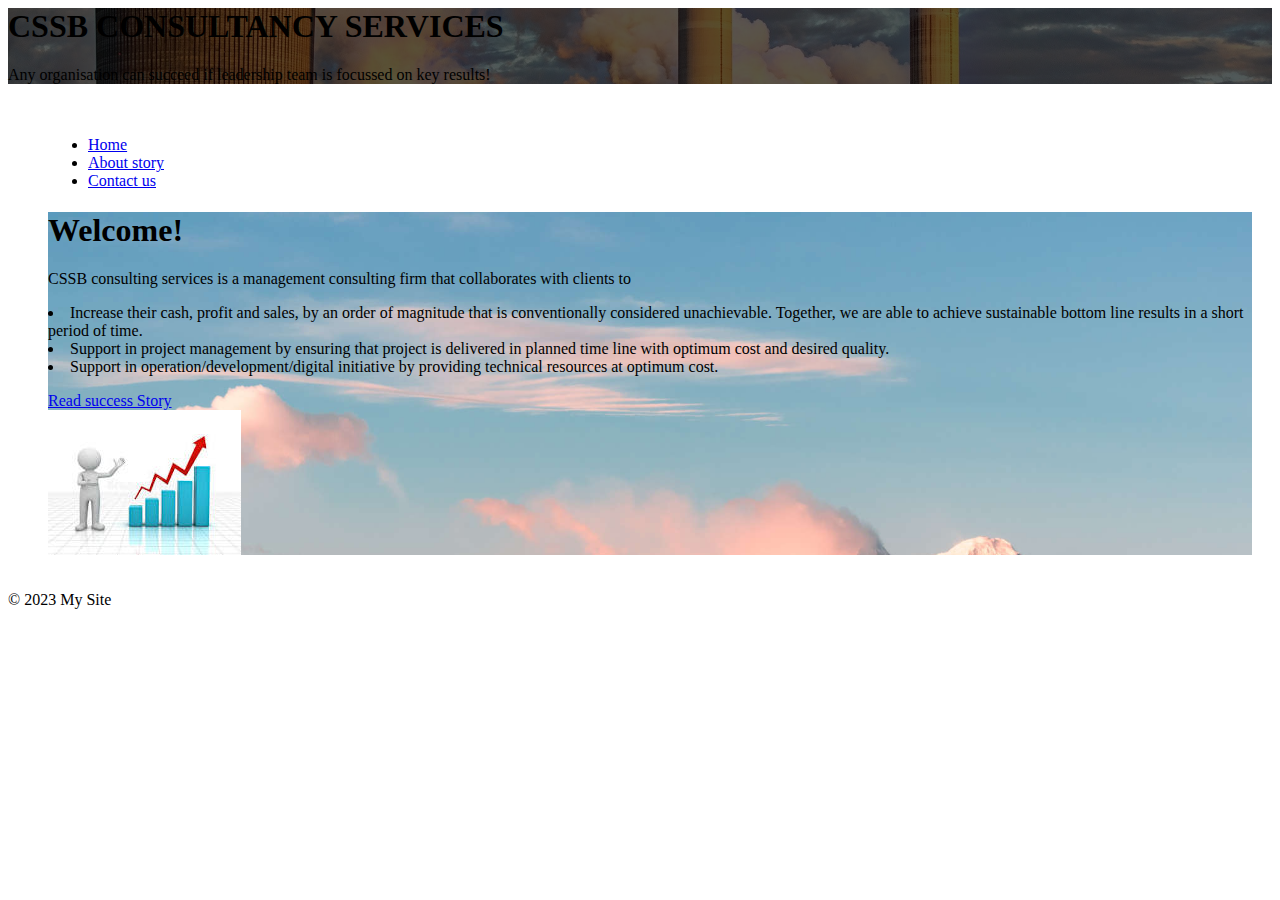
<file: index.html>
<html lang="en">
  <head>
    <meta charset="UTF-8" />
    <meta name="viewport" content="width=device-width, initial-scale=1.0" />
    <title>My Website</title>
    <link rel="stylesheet" href="https://stackpath.bootstrapcdn.com/bootstrap/5.0.0-alpha1/css/bootstrap.min.css" integrity="sha384-r4NyP46KrjDleawBgD5tp8Y7UzmLA05oM1iAEQ17CSuDqnUK2+k9luXQOfXJCJ4I" crossorigin="anonymous" />
    <link rel="stylesheet" href="custom.css" />
  </head>
  <body>
    <div class="my-bg-photo bg-secondary text-white py-5 text-center shadow">
      <h1 class="display-4">CSSB CONSULTANCY SERVICES</h1>
      <p class="lead mb-0">Any organisation can succeed if leadership team is focussed on key results!</p>
    </div>

    <div class="container my-custom-container pt-3">
      <nav class="mb-3">
        <ul class="nav nav-tabs justify-content-center">
          <li class="nav-item">
            <a class="nav-link active" href="#">Home</a>
          </li>
          <li class="nav-item">
            <a class="nav-link" href="about.html">About story</a>
          </li>
          <li class="nav-item">
            <a class="nav-link" href="contact.html">Contact us</a>
          </li>
        </ul>
      </nav>
      <div class="main-area">
        <div class="row">
          <div class="col-md-7">
            <h1>Welcome!</h1>
            <p class="lead">CSSB consulting services is a management consulting firm that collaborates with clients to 
               </p>
            <p><li>Increase their cash, profit and sales, by an order of magnitude that is conventionally considered unachievable. Together, we are able to achieve sustainable bottom line results in a short period of time.</li>	
              <li>	Support in project management by ensuring that project is delivered in planned time line with optimum cost and desired quality.</li>
              <li>Support in operation/development/digital initiative by providing technical resources at optimum cost.</li>
            </p>
            <a href="about.html" class="btn btn-primary btn-lg">Read success Story</a>
          </div>
          <div class="col-md-5 text-center pt-5">
            <img src="images/growth.jpeg" class="my-drawing img-fluid" alt="Business Growth." />
             
          </div>
        </div>
      </div>
      </div>
      

    <footer class="border-top mt-5 py-4 text-center text-muted small">
      <p>&copy; 2023 My Site</p>
    </footer>

    <!-- JavaScript and dependencies -->
    <script src="https://cdn.jsdelivr.net/npm/popper.js@1.16.0/dist/umd/popper.min.js" integrity="sha384-Q6E9RHvbIyZFJoft+2mJbHaEWldlvI9IOYy5n3zV9zzTtmI3UksdQRVvoxMfooAo" crossorigin="anonymous"></script>
    <script src="https://stackpath.bootstrapcdn.com/bootstrap/5.0.0-alpha1/js/bootstrap.min.js" integrity="sha384-oesi62hOLfzrys4LxRF63OJCXdXDipiYWBnvTl9Y9/TRlw5xlKIEHpNyvvDShgf/" crossorigin="anonymous"></script>
  </body>
</html>
</file>
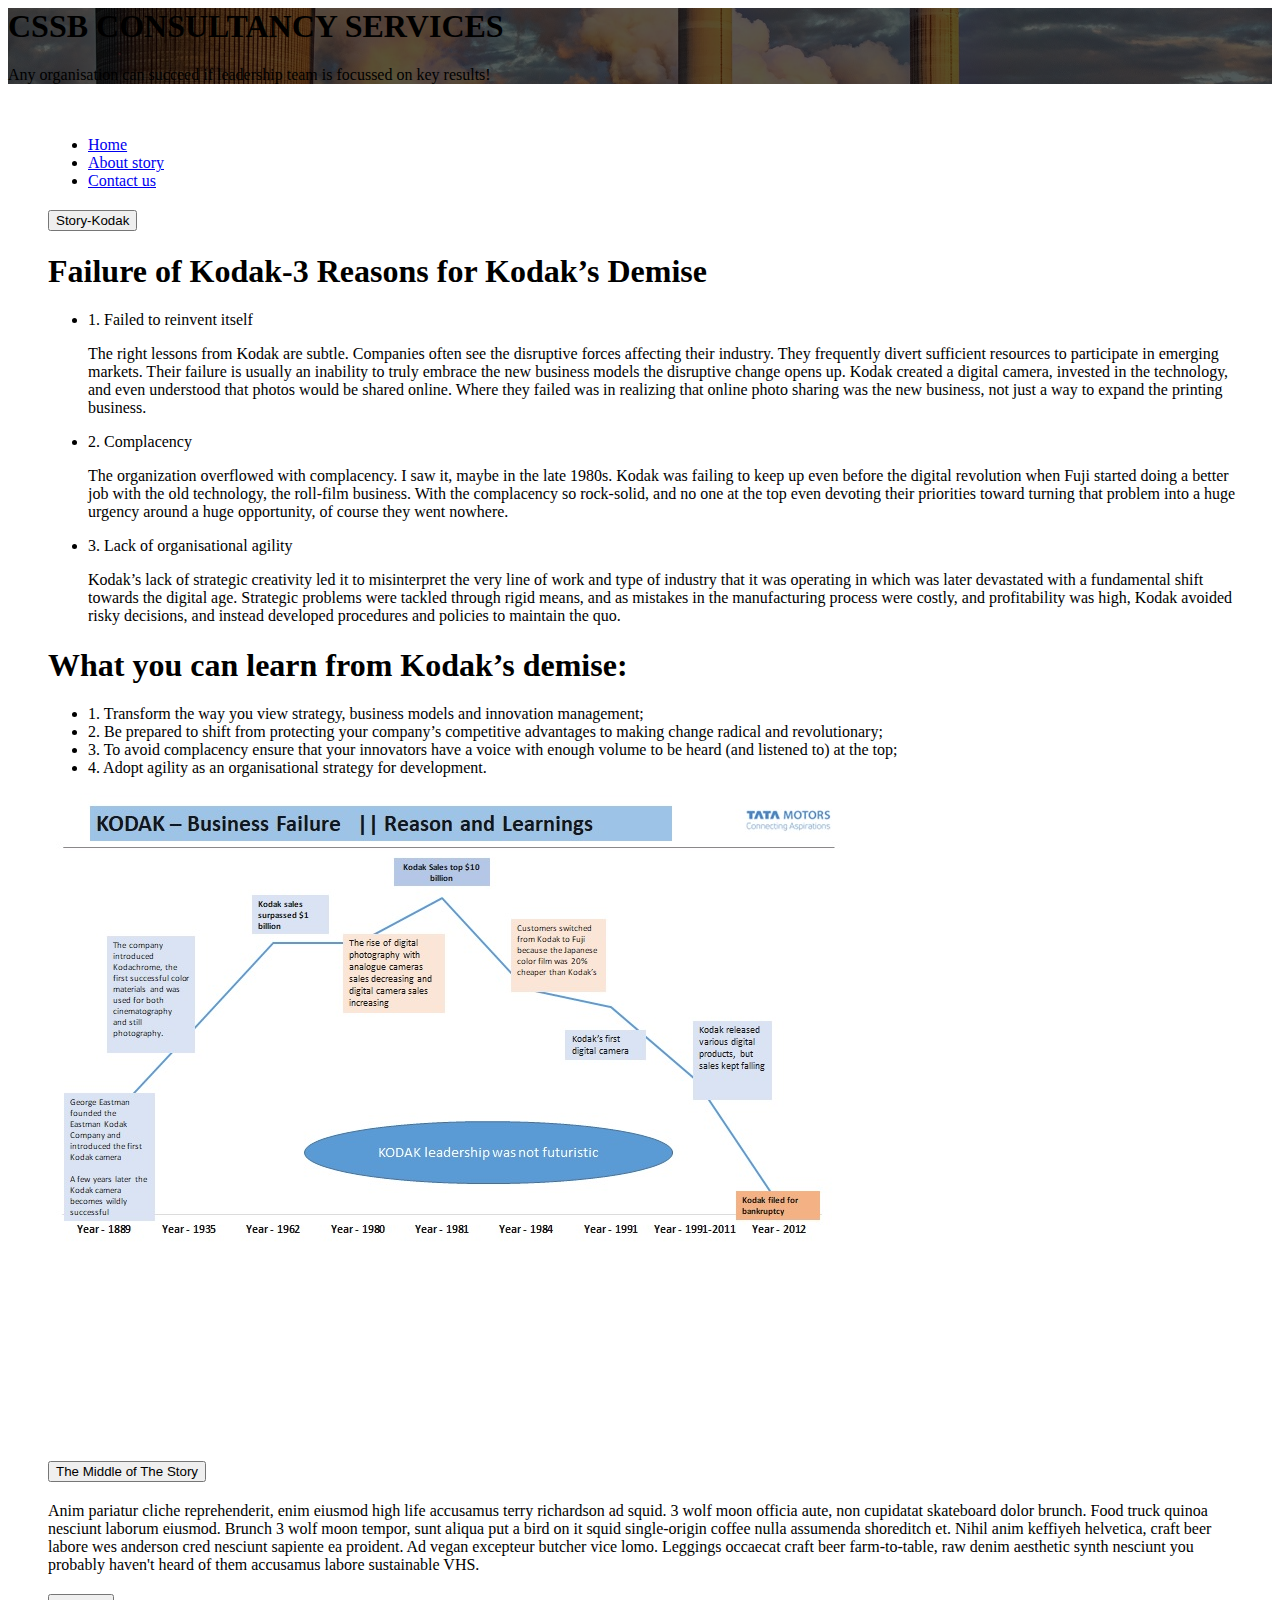
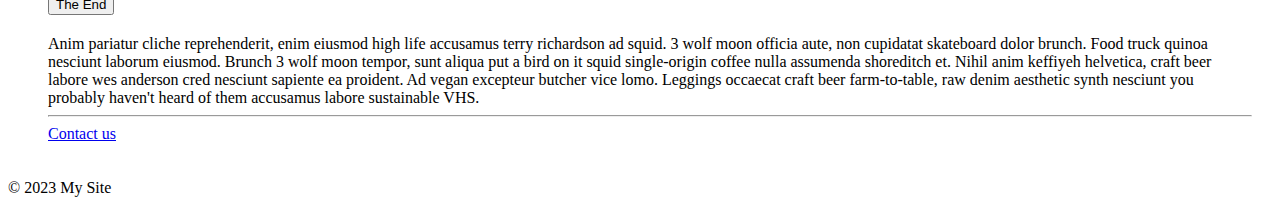
<file: about.html>
<html lang="en">
  <head>
    <meta charset="UTF-8" />
    <meta name="viewport" content="width=device-width, initial-scale=1.0" />
    <title>About Us | My Website</title>
    <link rel="stylesheet" href="https://stackpath.bootstrapcdn.com/bootstrap/5.0.0-alpha1/css/bootstrap.min.css" integrity="sha384-r4NyP46KrjDleawBgD5tp8Y7UzmLA05oM1iAEQ17CSuDqnUK2+k9luXQOfXJCJ4I" crossorigin="anonymous" />
    <link rel="stylesheet" href="custom.css" />
  </head>
  <body>
    <div class="my-bg-photo bg-secondary text-white py-5 text-center shadow">
      <h1 class="display-4">CSSB CONSULTANCY SERVICES</h1>
      <p class="lead mb-0">Any organisation can succeed if leadership team is focussed on key results!</p>
    </div>

    <div class="container my-custom-container pt-3">
      <nav class="mb-3">
        <ul class="nav nav-tabs justify-content-center">
          <li class="nav-item">
            <a class="nav-link active" href="index.html">Home</a>
          </li>
          <li class="nav-item">
            <a class="nav-link" href="about.html">About story</a>
          </li>
          <li class="nav-item">
            <a class="nav-link" href="contact.html">Contact us</a>
          </li>
        </ul>
      </nav>

      <div class="accordion" id="accordionExample">
        <div class="card">
          <div class="card-header" id="headingOne">
            <h2 class="mb-0">
              <button class="btn btn-link btn-block text-left" type="button" data-toggle="collapse" data-target="#collapseOne" aria-expanded="true" aria-controls="collapseOne">
                Story-Kodak
              </button>
            </h2>
          </div>

          <div id="collapseOne" class="collapse show" aria-labelledby="headingOne" data-parent="#accordionExample">
            <div class="card-body">
              <h1>Failure of Kodak-3 Reasons for Kodak’s Demise </h1>
              <ul>
                <li>1. Failed to reinvent itself</li>
                <p>The right lessons from Kodak are subtle. Companies often see the disruptive forces affecting their industry. They frequently divert sufficient resources to participate in emerging markets. Their failure is usually an inability to truly embrace the new business models the disruptive change opens up. Kodak created a digital camera, invested in the technology, and even understood that photos would be shared online. Where they failed was in realizing that online photo sharing was the new business, not just a way to expand the printing business.</p>
                <li>2. Complacency</li>
                <p>The organization overflowed with complacency. I saw it, maybe in the late 1980s. Kodak was failing to keep up even before the digital revolution when Fuji started doing a better job with the old technology, the roll-film business. With the complacency so rock-solid, and no one at the top even devoting their priorities toward turning that problem into a huge urgency around a huge opportunity, of course they went nowhere.</p>
                <li>3. Lack of organisational agility </li>
                <p>Kodak’s lack of strategic creativity led it to misinterpret the very line of work and type of industry that it was operating in which was later devastated with a fundamental shift towards the digital age. Strategic problems were tackled through rigid means, and as mistakes in the manufacturing process were costly, and profitability was high, Kodak avoided risky decisions, and instead developed procedures and policies to maintain the quo.</p>
              </ul>
              <h1>What you can learn from Kodak’s demise:</h1>
              <ul>
                <li>1.	Transform the way you view strategy, business models and innovation management;</li>
                <li>2.	Be prepared to shift from protecting your company’s competitive advantages to making change radical and revolutionary;</li>
                <li> 3. To avoid complacency ensure that your innovators have a voice with enough volume to be heard (and listened to) at the top;
                  </li>
                  <li>4.	Adopt agility as an organisational strategy for development.</li>
              </ul>         

              <img src="images/kodak1.jpg" class="my-drawing img-fluid" alt="Kodak story." />
            </div>
          </div>
        </div>
        <div class="card">
          <div class="card-header" id="headingTwo">
            <h2 class="mb-0">
              <button class="btn btn-link btn-block text-left collapsed" type="button" data-toggle="collapse" data-target="#collapseTwo" aria-expanded="false" aria-controls="collapseTwo">
                The Middle of The Story
              </button>
            </h2>
          </div>
          <div id="collapseTwo" class="collapse" aria-labelledby="headingTwo" data-parent="#accordionExample">
            <div class="card-body">
              Anim pariatur cliche reprehenderit, enim eiusmod high life accusamus terry richardson ad squid. 3 wolf moon officia aute, non cupidatat skateboard dolor brunch. Food truck quinoa nesciunt laborum eiusmod. Brunch 3 wolf moon tempor, sunt aliqua put a bird on it squid single-origin coffee nulla assumenda shoreditch et. Nihil anim keffiyeh helvetica, craft beer labore wes anderson cred nesciunt sapiente ea proident. Ad vegan excepteur butcher vice lomo. Leggings occaecat craft beer farm-to-table, raw denim aesthetic synth nesciunt you probably haven't heard of them accusamus labore sustainable VHS.
            </div>
          </div>
        </div>
        <div class="card">
          <div class="card-header" id="headingThree">
            <h2 class="mb-0">
              <button class="btn btn-link btn-block text-left collapsed" type="button" data-toggle="collapse" data-target="#collapseThree" aria-expanded="false" aria-controls="collapseThree">
                The End
              </button>
            </h2>
          </div>
          <div id="collapseThree" class="collapse" aria-labelledby="headingThree" data-parent="#accordionExample">
            <div class="card-body">
              Anim pariatur cliche reprehenderit, enim eiusmod high life accusamus terry richardson ad squid. 3 wolf moon officia aute, non cupidatat skateboard dolor brunch. Food truck quinoa nesciunt laborum eiusmod. Brunch 3 wolf moon tempor, sunt aliqua put a bird on it squid single-origin coffee nulla assumenda shoreditch et. Nihil anim keffiyeh helvetica, craft beer labore wes anderson cred nesciunt sapiente ea proident. Ad vegan excepteur butcher vice lomo. Leggings occaecat craft beer farm-to-table, raw denim aesthetic synth nesciunt you probably haven't heard of them accusamus labore sustainable VHS.
              <hr />
              <a href="contact.html" class="btn btn-lg btn-success">Contact us</a>
            </div>
          </div>
        </div>
      </div>
    </div>

    <footer class="border-top mt-5 py-4 text-center text-muted small">
      <p>&copy; 2023 My Site</p>
    </footer>

    <!-- JavaScript and dependencies -->
    <script src="https://cdn.jsdelivr.net/npm/popper.js@1.16.0/dist/umd/popper.min.js" integrity="sha384-Q6E9RHvbIyZFJoft+2mJbHaEWldlvI9IOYy5n3zV9zzTtmI3UksdQRVvoxMfooAo" crossorigin="anonymous"></script>
    <script src="https://stackpath.bootstrapcdn.com/bootstrap/5.0.0-alpha1/js/bootstrap.min.js" integrity="sha384-oesi62hOLfzrys4LxRF63OJCXdXDipiYWBnvTl9Y9/TRlw5xlKIEHpNyvvDShgf/" crossorigin="anonymous"></script>
  </body>
</html>
</file>
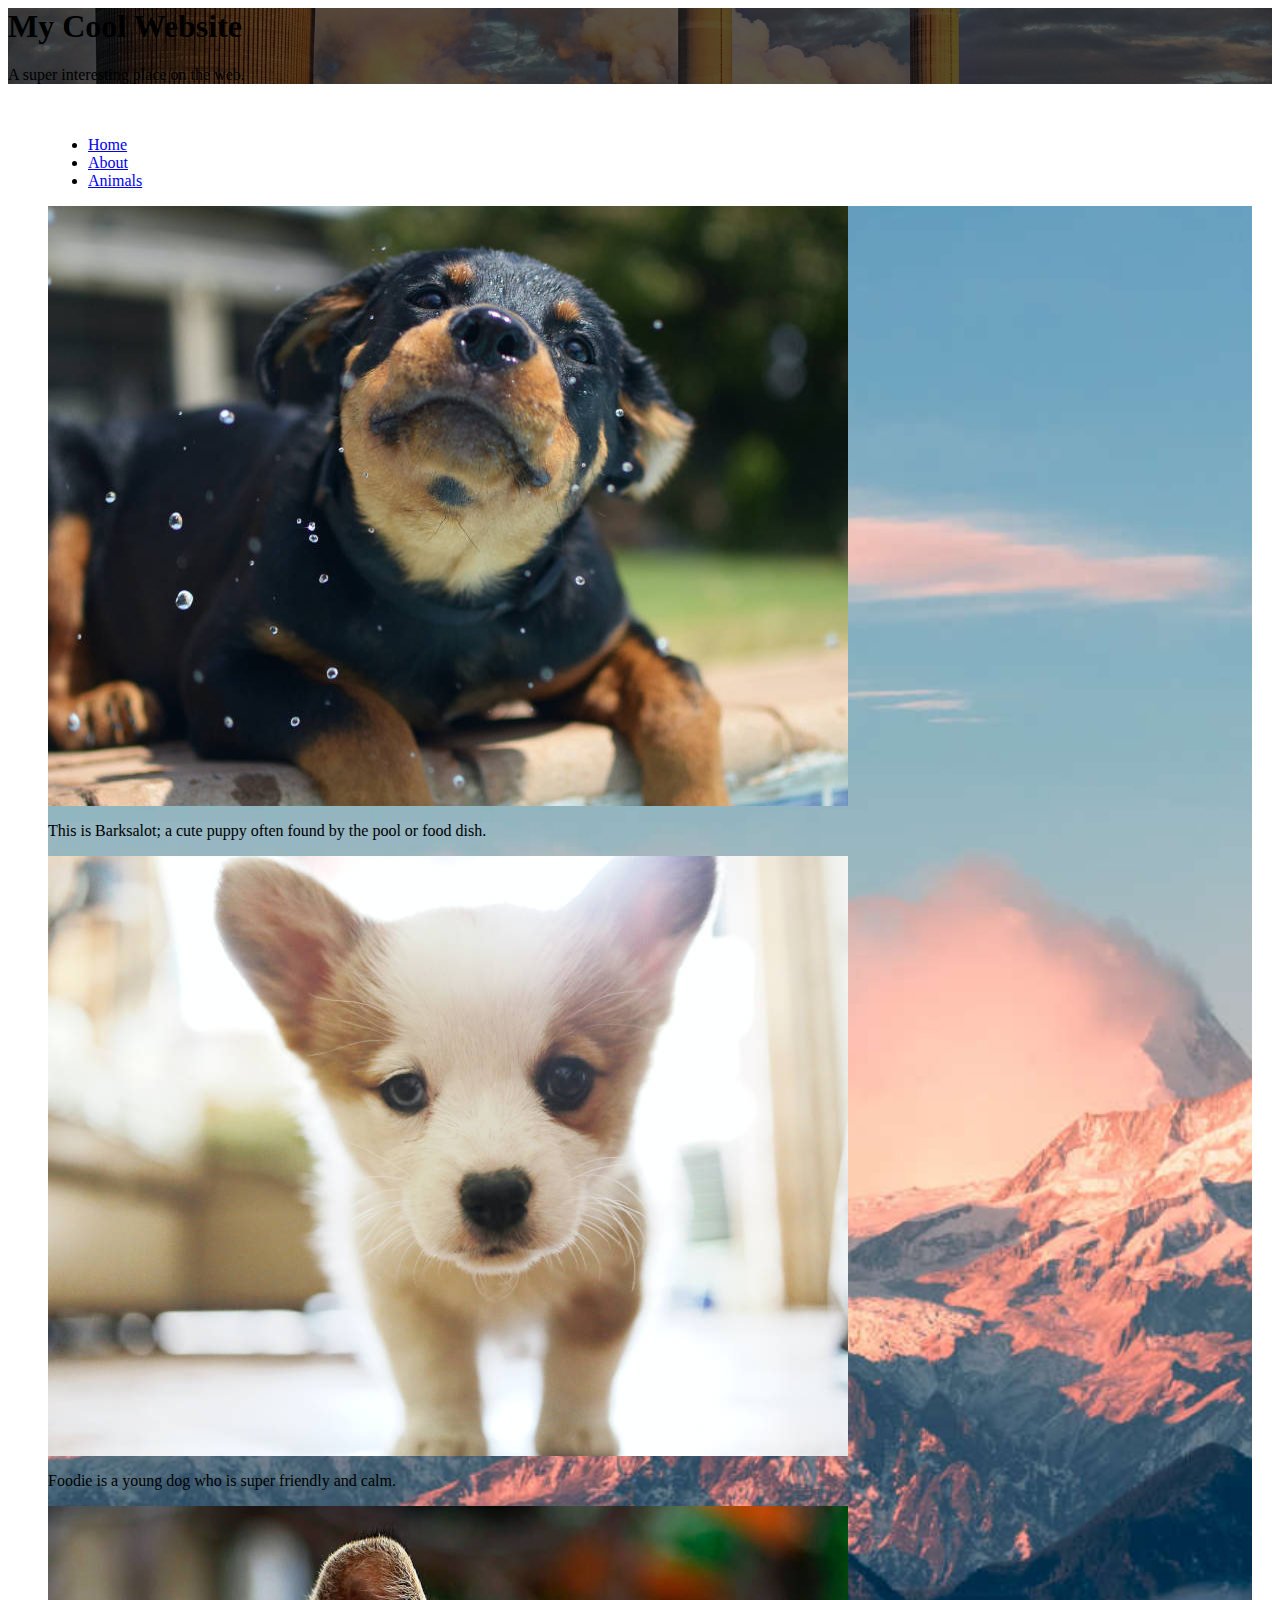
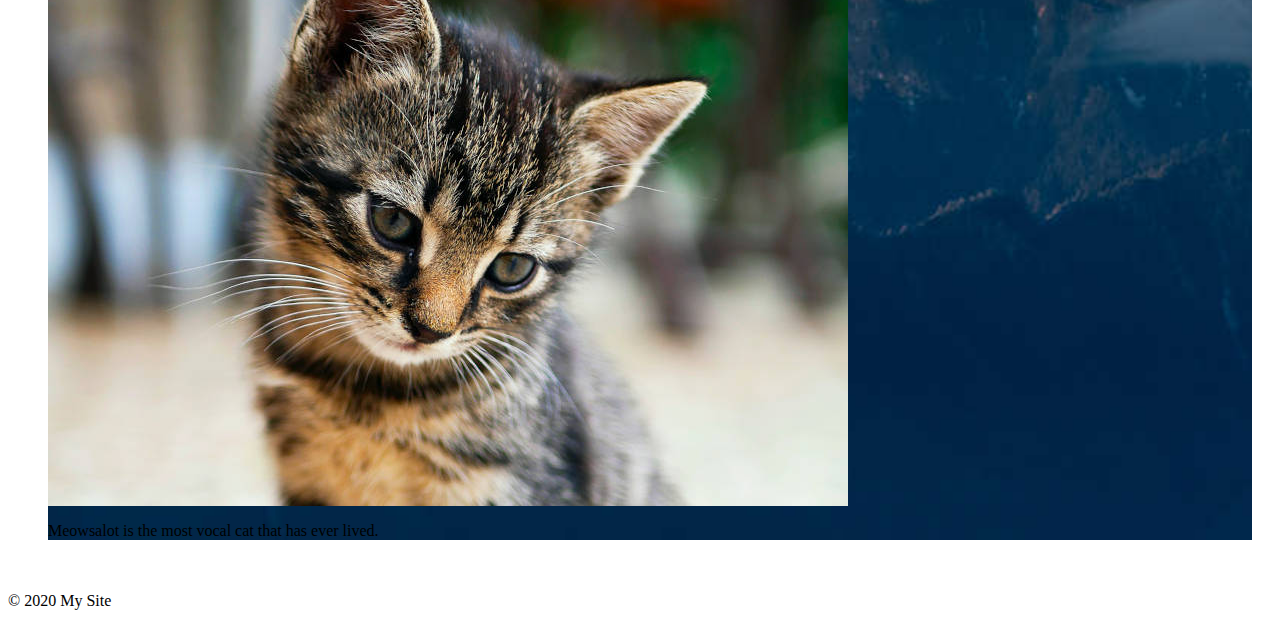
<file: animals.html>
<html lang="en">
  <head>
    <meta charset="UTF-8" />
    <meta name="viewport" content="width=device-width, initial-scale=1.0" />
    <title>Our Animals | My Cool Website</title>
    <link rel="stylesheet" href="https://stackpath.bootstrapcdn.com/bootstrap/5.0.0-alpha1/css/bootstrap.min.css" integrity="sha384-r4NyP46KrjDleawBgD5tp8Y7UzmLA05oM1iAEQ17CSuDqnUK2+k9luXQOfXJCJ4I" crossorigin="anonymous" />
    <link rel="stylesheet" href="custom.css" />
  </head>
  <body>
    <div class="my-bg-photo bg-secondary text-white py-5 text-center shadow">
      <h1 class="display-4">My Cool Website</h1>
      <p class="lead mb-0">A super interesting place on the web.</p>
    </div>

    <div class="container my-custom-container pt-3">
      <nav class="mb-3">
        <ul class="nav nav-tabs justify-content-center">
          <li class="nav-item">
            <a class="nav-link" href="index.html">Home</a>
          </li>
          <li class="nav-item">
            <a class="nav-link" href="about.html">About</a>
          </li>
          <li class="nav-item">
            <a class="nav-link active" href="animals.html">Animals</a>
          </li>
        </ul>
      </nav>

      <div class="row">
        <div class="col-md-4 mb-4 mb-md-0">
          <img src="images/puppy.jpg" class="img-fluid" alt="A puppy." />
          <p class="mt-1 small">This is Barksalot; a cute puppy often found by the pool or food dish.</p>
        </div>
        <div class="col-md-4 mb-4 mb-md-0">
          <img src="images/puppy-2.jpg" class="img-fluid" alt="Another puppy." />
          <p class="mt-1 small">Foodie is a young dog who is super friendly and calm.</p>
        </div>
        <div class="col-md-4 mb-4 mb-md-0">
          <img src="images/kitten.jpg" class="img-fluid" alt="A kitten." />
          <p class="mt-1 small">Meowsalot is the most vocal cat that has ever lived.</p>
        </div>
      </div>
    </div>

    <footer class="border-top mt-5 py-4 text-center text-muted small">
      <p>&copy; 2020 My Site</p>
    </footer>

    <!-- JavaScript and dependencies -->
    <script src="https://cdn.jsdelivr.net/npm/popper.js@1.16.0/dist/umd/popper.min.js" integrity="sha384-Q6E9RHvbIyZFJoft+2mJbHaEWldlvI9IOYy5n3zV9zzTtmI3UksdQRVvoxMfooAo" crossorigin="anonymous"></script>
    <script src="https://stackpath.bootstrapcdn.com/bootstrap/5.0.0-alpha1/js/bootstrap.min.js" integrity="sha384-oesi62hOLfzrys4LxRF63OJCXdXDipiYWBnvTl9Y9/TRlw5xlKIEHpNyvvDShgf/" crossorigin="anonymous"></script>
  </body>
</html>
</file>
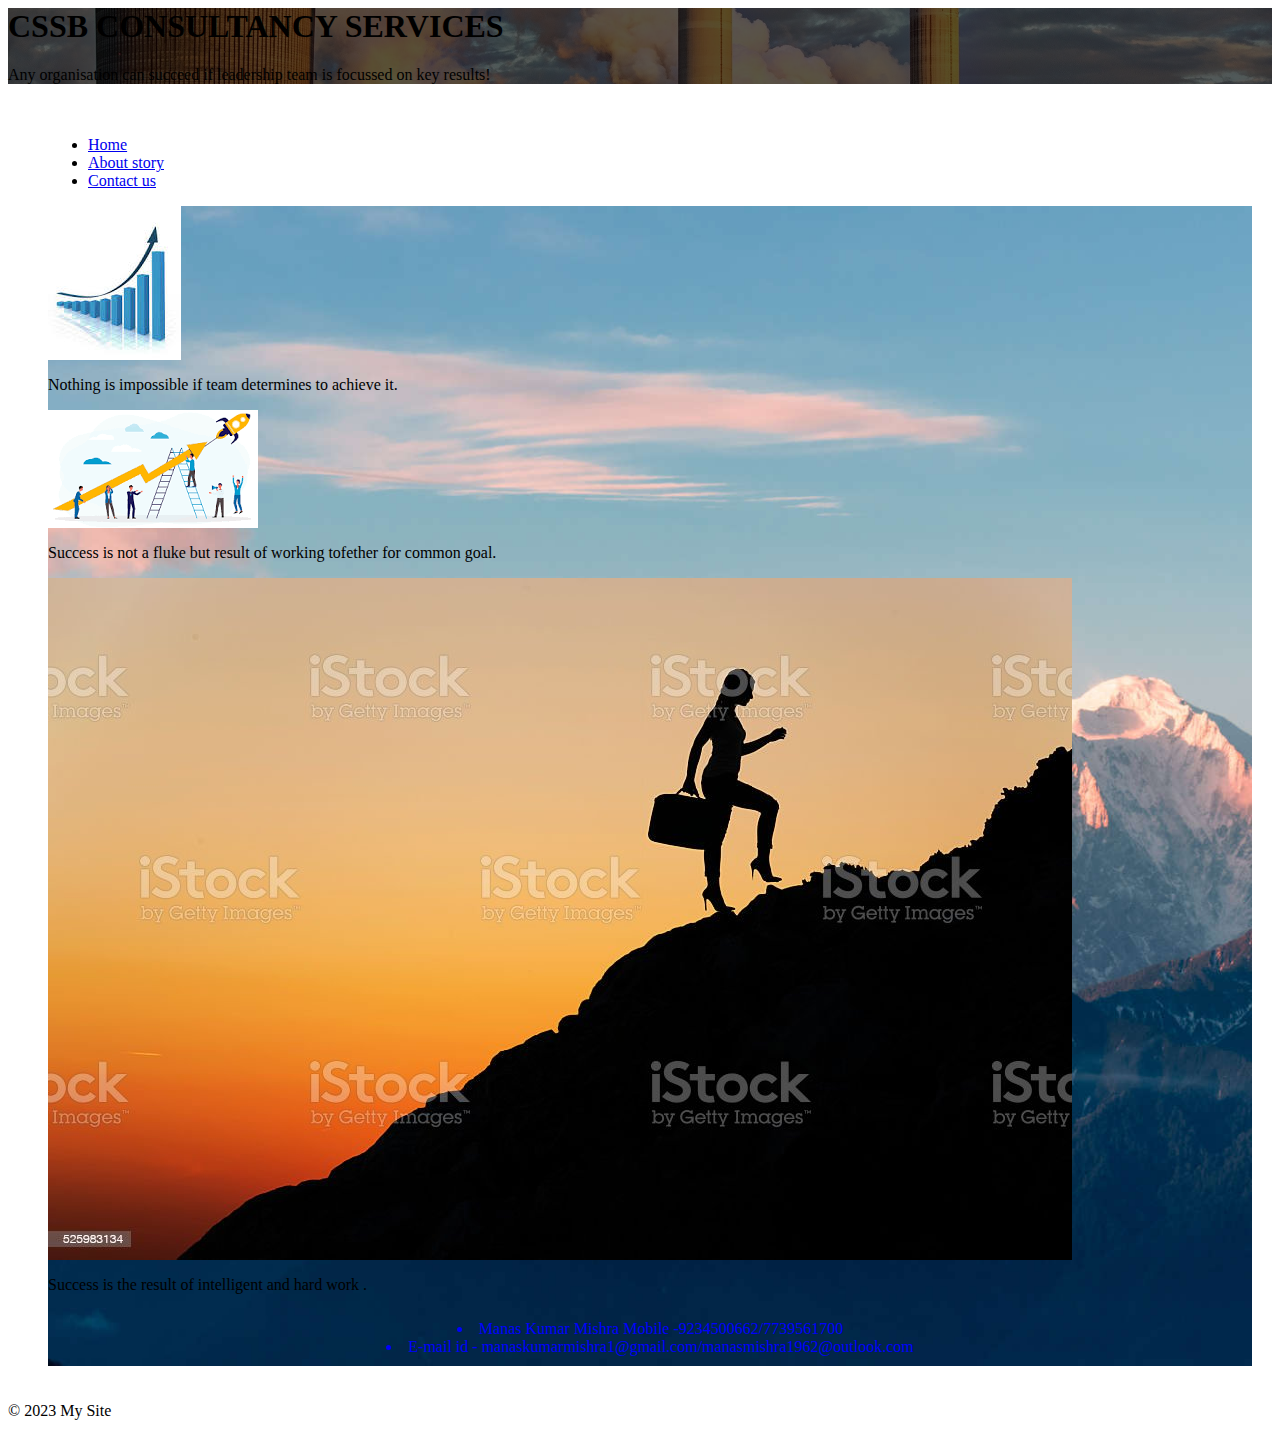
<file: contact.html>
<html lang="en">
  <head>
    <meta charset="UTF-8" />
    <meta name="viewport" content="width=device-width, initial-scale=1.0" />
    <title>Contact | My Website</title>
    <link rel="stylesheet" href="https://stackpath.bootstrapcdn.com/bootstrap/5.0.0-alpha1/css/bootstrap.min.css" integrity="sha384-r4NyP46KrjDleawBgD5tp8Y7UzmLA05oM1iAEQ17CSuDqnUK2+k9luXQOfXJCJ4I" crossorigin="anonymous" />
    <link rel="stylesheet" href="custom.css" />
  </head>
  <body>
    <div class="my-bg-photo bg-secondary text-white py-5 text-center shadow">
      <h1 class="display-4">CSSB CONSULTANCY SERVICES</h1>
      <p class="lead mb-0">Any organisation can succeed if leadership team is focussed on key results!</p>
    </div>

    <div class="container my-custom-container pt-3">
      <nav class="mb-3">
        <ul class="nav nav-tabs justify-content-center">
          <li class="nav-item">
            <a class="nav-link active" href="index.html">Home</a>
          </li>
          <li class="nav-item">
            <a class="nav-link" href="about.html">About story</a>
          </li>
          <li class="nav-item">
            <a class="nav-link" href="contact.html">Contact us</a>
          </li>
        </ul>
      </nav>

      <div class="row">
        <div class="col-md-4 mb-4 mb-md-0">
          <img src="images/growth1.jpeg" class="img-fluid" alt="A puppy." />
          <p class="mt-1 small">Nothing is impossible if team determines to achieve it.</p>
        </div>
        <div class="col-md-4 mb-4 mb-md-0">
          <img src="images/growth2.png" class="img-fluid" alt="Another puppy." />
          <p class="mt-1 small">Success is not a fluke but result of working tofether for common goal.</p>
        </div>
        <div class="col-md-4 mb-4 mb-md-0">
          <img src="images/growth6.jpg" class="img-fluid" alt="A kitten." />
          <p class="mt-1 small">Success is the result of intelligent and hard work .</p>
        </div>
        <div class="adr">
        <li>Manas Kumar Mishra Mobile -9234500662/7739561700</li> 
        <li> E-mail id - manaskumarmishra1@gmail.com/manasmishra1962@outlook.com </li>
        </div>
        
      </div>
    </div>

    <footer class="border-top mt-5 py-4 text-center text-muted small">
      <p>&copy; 2023 My Site</p>
    </footer>

    <!-- JavaScript and dependencies -->
    <script src="https://cdn.jsdelivr.net/npm/popper.js@1.16.0/dist/umd/popper.min.js" integrity="sha384-Q6E9RHvbIyZFJoft+2mJbHaEWldlvI9IOYy5n3zV9zzTtmI3UksdQRVvoxMfooAo" crossorigin="anonymous"></script>
    <script src="https://stackpath.bootstrapcdn.com/bootstrap/5.0.0-alpha1/js/bootstrap.min.js" integrity="sha384-oesi62hOLfzrys4LxRF63OJCXdXDipiYWBnvTl9Y9/TRlw5xlKIEHpNyvvDShgf/" crossorigin="anonymous"></script>
  </body>
</html>
</file>
<file: custom.css>
.my-bg-photo {
  background: url('images/banner-ind.jpg') no-repeat;
  background-size: cover;
  background-position: center center;
  position: relative;
}

.my-bg-photo * {
  position: relative;
  z-index: 10;
}

.my-bg-photo:before {
  content: " ";
  position: absolute;
  z-index: 1;
  top: 0;
  bottom: 0;
  left: 0;
  right: 0;
  background-color: #000;
  opacity: .65;
}

.my-custom-container {
  max-width: 100%;
  margin-left: 20px;
  padding: 20px;
}

.accordion .btn-link:focus {
  box-shadow: none;
}

.my-drawing {
  transition: all .33s ease-out;
}

.my-drawing:hover {
  transform: scale(1.054) rotate(15deg);
}
.adr {
  text-align: center;
  text-size-adjust: ;
  margin-top: 10px;
  padding: 10px;
  color: blue;
}
.row {
  background: url('images/banner-bg.jpg') no-repeat;
  background-size: cover;
  background-position: center top;
  position: relative;
}
</file>
